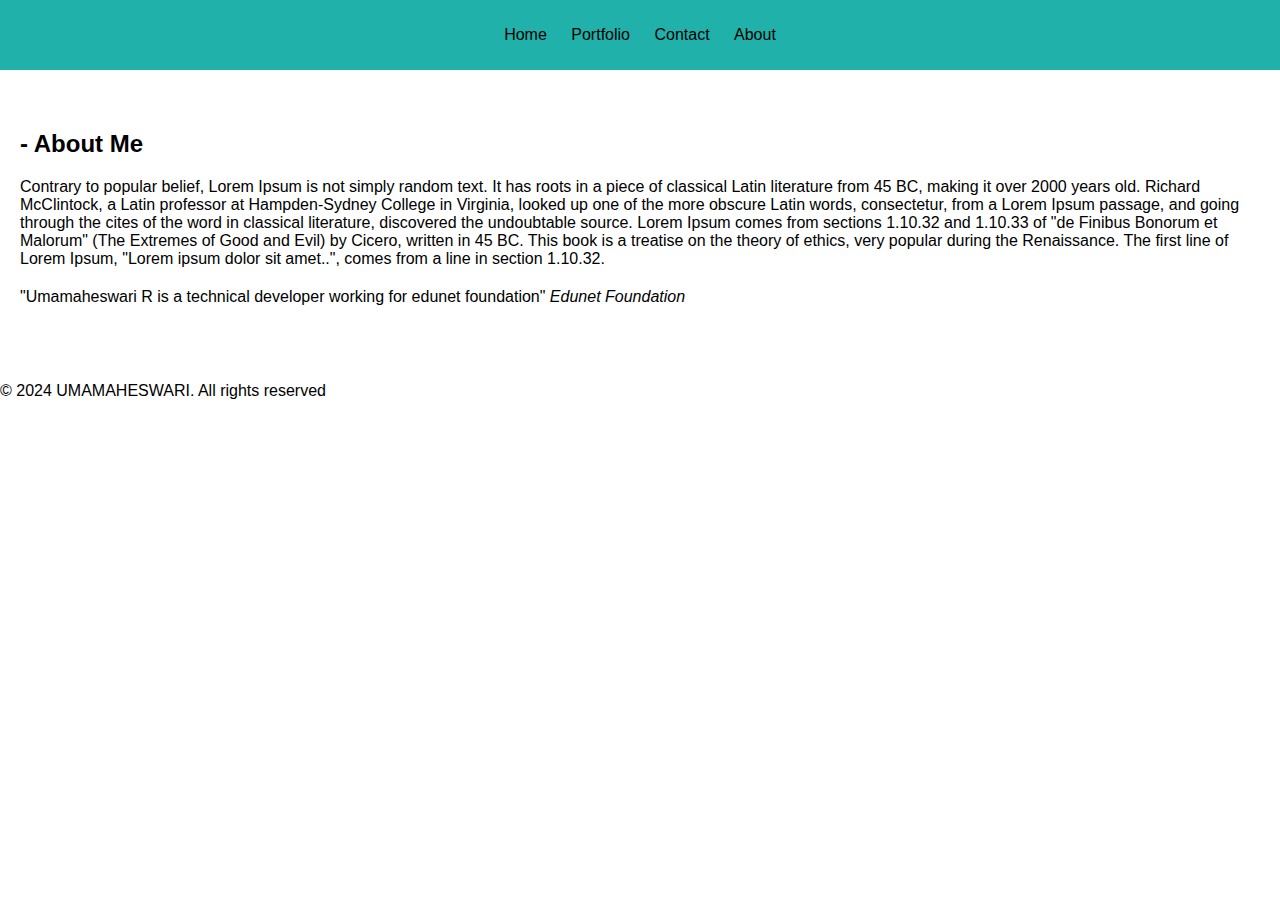
<file: about.html>
<!DOCTYPE html>
<html lang="en">
<head>
    <meta charset="UTF-8">
    <meta name="viewport" content="width=device-width, initial-scale=1.0">
    <title>Umamaheswari Portfolio</title>
    <link rel="stylesheet" href="styles.css">
</head>
<body>
    <header>
        <nav>
            <ul>
                <li><a href="index.html">Home</a></li>
                <li><a href="portfolio.html">Portfolio</a></li>
                <li><a href="contact.html">Contact</a></li>
                <li><a href="about.html">About</a></li>
            </ul>
        </nav>
    </header>
    <section>
        <article>
            <h2>
                About Me
            </h2>
            <p>
                Contrary to popular belief, Lorem Ipsum is not simply random text. It has roots in a piece of classical Latin literature from 45 BC, making it over 2000 years old. Richard McClintock, a Latin professor at Hampden-Sydney College in Virginia, looked up one of the more obscure Latin words, consectetur, from a Lorem Ipsum passage, and going through the cites of the word in classical literature, discovered the undoubtable source. Lorem Ipsum comes from sections 1.10.32 and 1.10.33 of "de Finibus Bonorum et Malorum" (The Extremes of Good and Evil) by Cicero, written in 45 BC. This book is a treatise on the theory of ethics, very popular during the Renaissance. The first line of Lorem Ipsum, "Lorem ipsum dolor sit amet..", comes from a line in section 1.10.32.
            </p>
            <blockquote>
                "Umamaheswari R is a technical developer working for edunet foundation"
                <cite>Edunet Foundation</cite>
            </blockquote>
        </article>
    </section>
    <footer>
        <p>&copy; 2024 UMAMAHESWARI. All rights reserved</p>
    </footer>
    
</body>
</html>
</file>
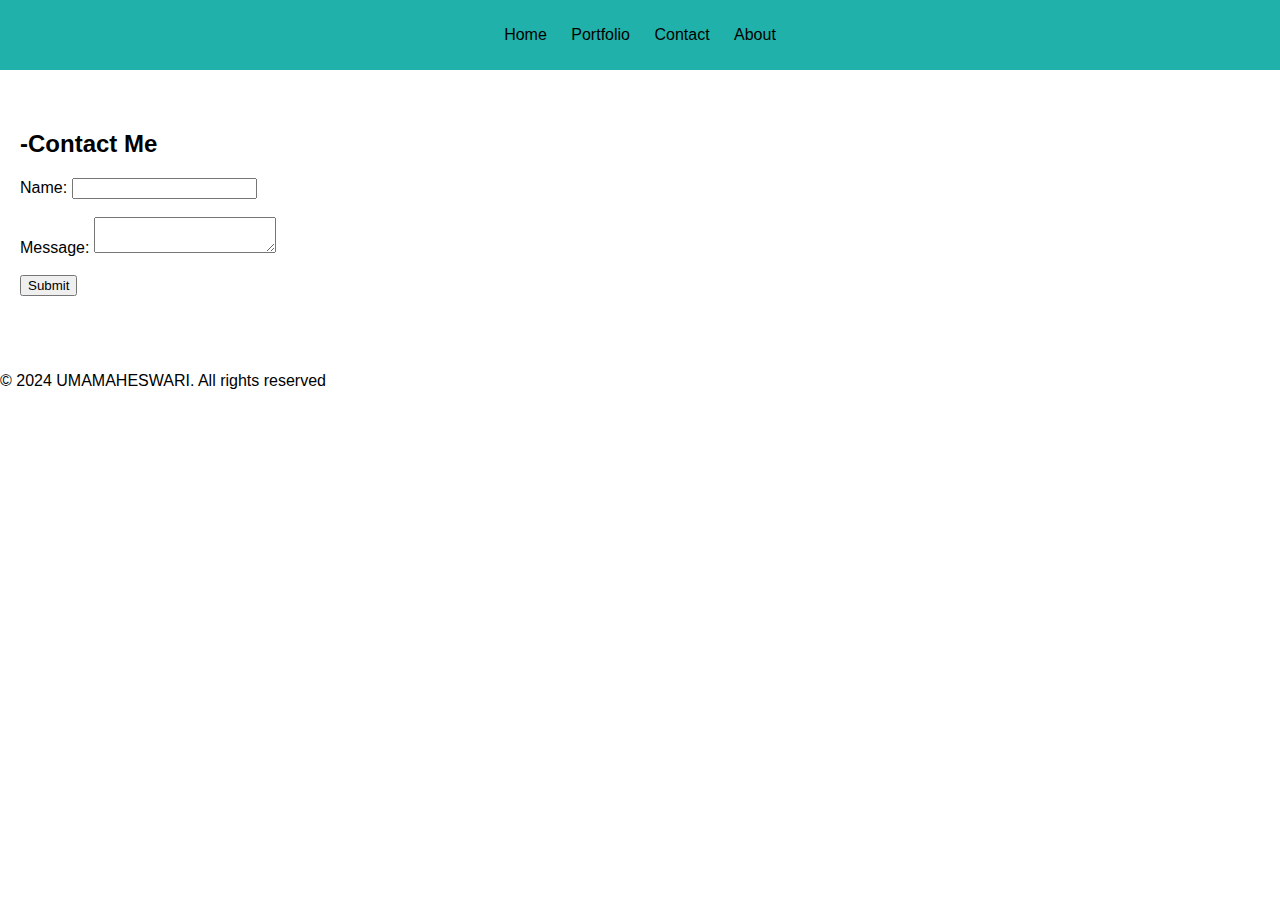
<file: contact.html>
<!DOCTYPE html>
<html lang="en">
<head>
    <meta charset="UTF-8">
    <meta name="viewport" content="width=device-width, initial-scale=1.0">
    <title>Umamaheswari Portfolio</title>
    <link rel="stylesheet" href="styles.css">
</head>
<body>
    <header>
        <nav>
            <ul>
                <li><a href="index.html">Home</a></li>
                <li><a href="portfolio.html">Portfolio</a></li>
                <li><a href="contact.html">Contact</a></li>
                <li><a href="about.html">About</a></li>
            </ul>
        </nav>
    </header>
    <section>
        <article>
            <h2>Contact Me</h2>
            <form action="submit_form.php" method="post">
                <label for="name">Name:</label>
                <input type="text" id="name" name="name">
                <br>
                <br>
                <label for="message">Message:</label>
                <textarea name="message" id="message"></textarea>
                <br><br>
                <button type="submit">Submit</button>
                <br>
            </form>
        </article>
    </section>
    <footer>
        <p>&copy; 2024 UMAMAHESWARI. All rights reserved</p>
    </footer>
    
</body>
</html>
</file>
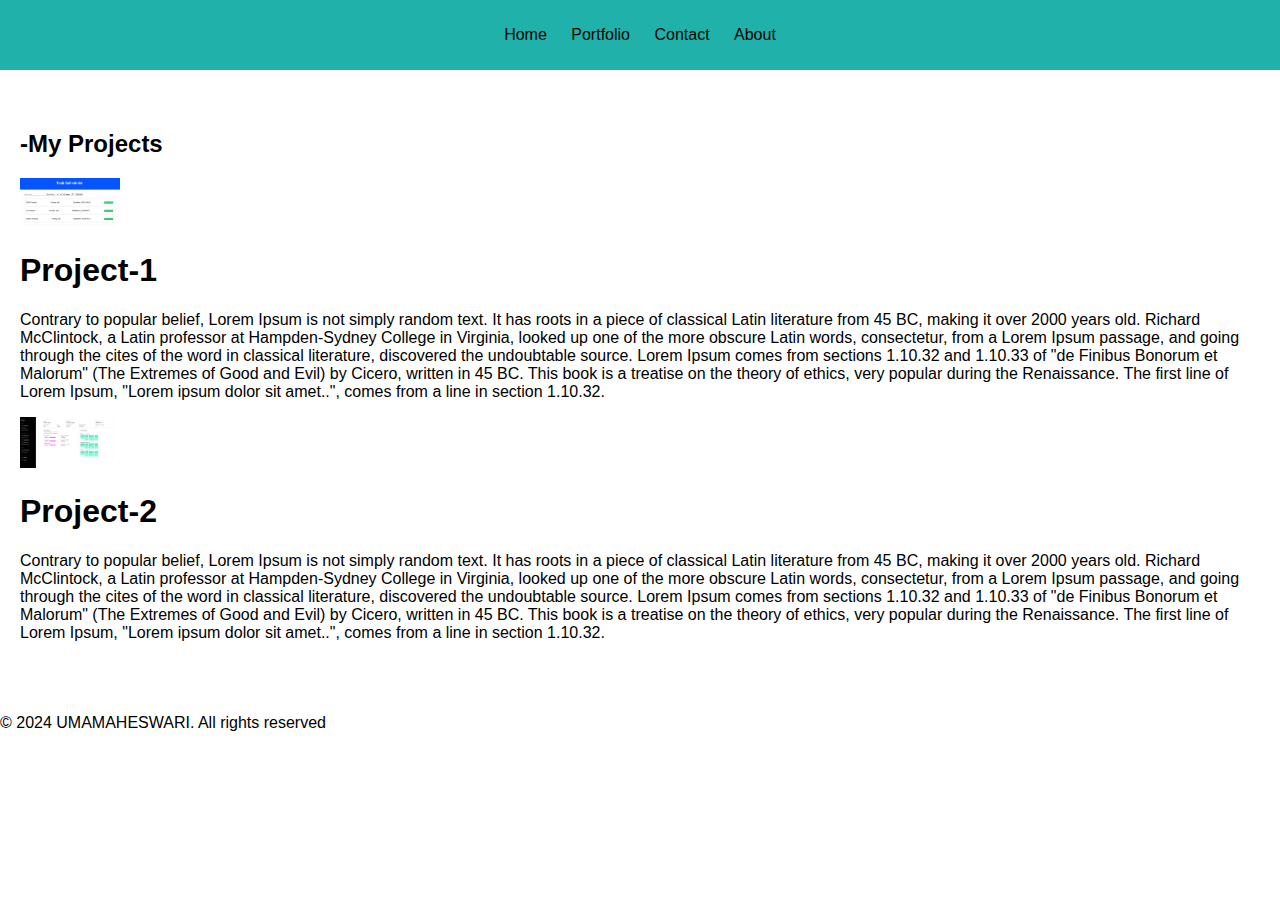
<file: portfolio.html>
<!DOCTYPE html>
<html lang="en">
<head>
    <meta charset="UTF-8">
    <meta name="viewport" content="width=device-width, initial-scale=1.0">
    <title>Umamaheswari Portfolio</title>
    <link rel="stylesheet" href="styles.css">
</head>
<body>
    <header>
        <nav>
            <ul>
                <li><a href="index.html">Home</a></li>
                <li><a href="portfolio.html">Portfolio</a></li>
                <li><a href="contact.html">Contact</a></li>
                <li><a href="about.html">About</a></li>
            </ul>
        </nav>
    </header>
    <section>
        <article>
            <h2>My Projects</h2>
            <div class="projects-grid">
                <div class="project">
                    <img src="gfg.png" alt="Project-1" width="100">
                    <h1>Project-1</h1>
                    <p>
                        Contrary to popular belief, Lorem Ipsum is not simply random text. It has roots in a piece of classical Latin literature from 45 BC, making it over 2000 years old. Richard McClintock, a Latin professor at Hampden-Sydney College in Virginia, looked up one of the more obscure Latin words, consectetur, from a Lorem Ipsum passage, and going through the cites of the word in classical literature, discovered the undoubtable source. Lorem Ipsum comes from sections 1.10.32 and 1.10.33 of "de Finibus Bonorum et Malorum" (The Extremes of Good and Evil) by Cicero, written in 45 BC. This book is a treatise on the theory of ethics, very popular during the Renaissance. The first line of Lorem Ipsum, "Lorem ipsum dolor sit amet..", comes from a line in section 1.10.32.
        
                    </p>
                </div>
                <div class="project">
                    <img src="emp_detail_master.png" alt="Project-2" width="100">
                    <h1>Project-2</h1>
                    <p>
                        Contrary to popular belief, Lorem Ipsum is not simply random text. It has roots in a piece of classical Latin literature from 45 BC, making it over 2000 years old. Richard McClintock, a Latin professor at Hampden-Sydney College in Virginia, looked up one of the more obscure Latin words, consectetur, from a Lorem Ipsum passage, and going through the cites of the word in classical literature, discovered the undoubtable source. Lorem Ipsum comes from sections 1.10.32 and 1.10.33 of "de Finibus Bonorum et Malorum" (The Extremes of Good and Evil) by Cicero, written in 45 BC. This book is a treatise on the theory of ethics, very popular during the Renaissance. The first line of Lorem Ipsum, "Lorem ipsum dolor sit amet..", comes from a line in section 1.10.32.
        
                    </p>
                </div>
            </div>
        </article>
    </section>
    <footer>
        <p>&copy; 2024 UMAMAHESWARI. All rights reserved</p>
    </footer>
</body>
</html>
</file>
<file: styles.css>
body{
    font-family:Arial, Helvetica, sans-serif;
    margin:0;
    padding:0;
    box-sizing:border-box;
}
header{
    background-color: lightseagreen;
    color:black;
    padding:10px 0;
    text-align:center;
}
h2::before{
    content:"-";
}
p::firstline{
    font-weight:bold;
    color:red;
}
blockquote::selection{
    background-color:yellow;
    color:rgb(198, 159, 159);

}
h3::after{
    content:">";
}
nav ul{
    list-style:none;
    padding:0;
}
nav ul li{
    display:inline;
    margin:0 10px;
}
nav ul li a{
    color:black;
    text-decoration:none;
}
section{
    padding:20px;
    display:flex;
    flex-wrap:wrap;
    justify-content:space-between;
}
article,aside,figure,form,table,blockquote{
    margin:20px 0;
}
@media(max-width:768px){
    nav ul li{
        display:block;
        margin:5px 0;
    }
}
</file>
